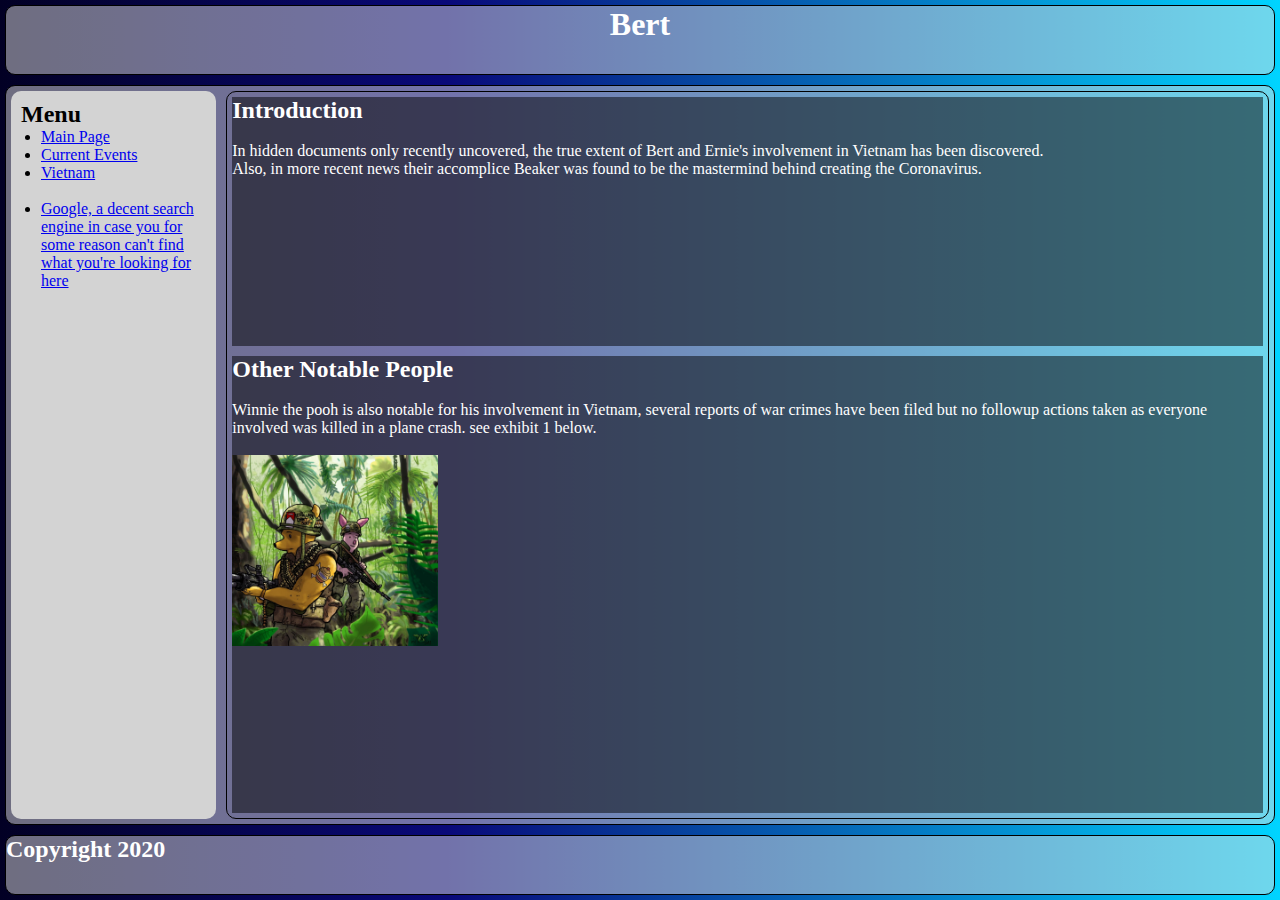
<file: index.html>
<!DOCTYPE html>
<html lang="en">
<head>
	<meta charset="UTF-8">
	<meta name="viewport" content="width=device-width, initial-scale=1.0">
	<title>Bert</title>
	<link rel="stylesheet" href="css/main.css" />
	<link href="https://fonts.googleapis.com/css?family=Roboto+Mono&display=swap" rel="stylesheet"> 
</head>
<body>
	<header>
		<h1>Bert</h1>
	</header>
	<main>
		<aside>
			<h2>Menu</h2>
			<ul>
				<li><a href="index.html">Main Page</a></li>
				<li><a href="currentEvents.html">Current Events</a></li>
				<li><a href="vietnam.html">Vietnam</a></li>
				<br>
				<li><a href="https://www.google.com/" Target="_blank">Google, a decent search engine in case you for some reason can't find what you're looking for here</a></li>
			</ul>
		</aside>
		<section id="parentSection">
				<section>
					<h2>Introduction</h2>
					<br>
					<p>
						In hidden documents only recently uncovered, the true extent of Bert and Ernie's involvement in Vietnam has been discovered.
						<br>  
						Also, in more recent news their accomplice Beaker was found to be the mastermind behind creating the Coronavirus.
					</p>
				</section>
				<article>
					<h2>Other Notable People</h2>
					<br>
					<p>
						Winnie the pooh is also notable for his involvement in Vietnam, several reports of war crimes have been filed 
						but no followup actions taken as everyone involved was killed in a plane crash.  see exhibit 1 below.
					<br>
					<br>
						<img src="img/war/pooh.jpg" alt="Pooh with m249 light machine gun" />
					</p>
				</article>
			</section>
	</main>
	<footer>
		<h2>Copyright 2020</h2>
	</footer>
</body>
</html>
</file>
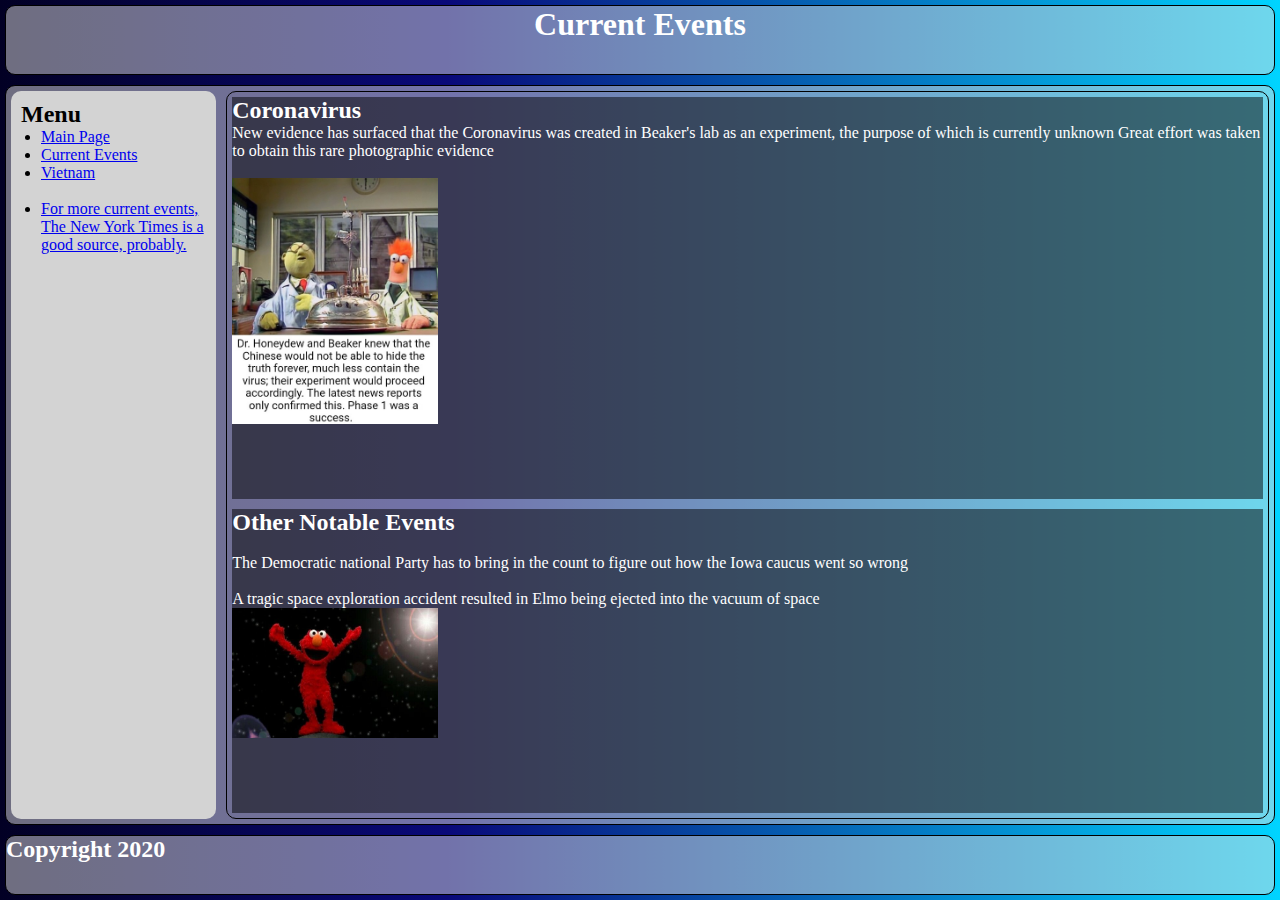
<file: currentEvents.html>
<!DOCTYPE html>
<html lang="en">
<head>
	<meta charset="UTF-8">
	<meta name="viewport" content="width=device-width, initial-scale=1.0">
	<title>Current Events</title>
	<link rel="stylesheet" href="css/main.css" />
	<link href="https://fonts.googleapis.com/css?family=Roboto+Mono&display=swap" rel="stylesheet"> 
</head>
<body>
	<header>
		<h1>Current Events</h1>
	</header>
	<main>
		<aside>
			<h2>Menu</h2>
			<ul>
				<li><a href="index.html">Main Page</a></li>
				<li><a href="currentEvents.html">Current Events</a></li>
				<li><a href="vietnam.html">Vietnam</a></li>
				<br>
				<li><a href="https://www.nytimes.com/" Target="_blank">For more current events, The New York Times is a good source, probably.</a></li>
			</ul>
		</aside>
		<section id="parentSection">
				<section>
					<h2>Coronavirus</h2>
					<p>
						New evidence has surfaced that the Coronavirus was created in Beaker's lab as an experiment, the purpose of which is currently unknown
						Great effort was taken to obtain this rare photographic evidence
						<br>
						<br>
						<img src="img/beakerLab.jpg" alt="Beaker in his lab" />
					</p>
				</section>
				<article>
					<h2>Other Notable Events</h2>
					<br>
					<p>
						The Democratic national Party has to bring in the count to figure out how the Iowa caucus went so wrong
						<br>
						<br>
						A tragic space exploration accident resulted in Elmo being ejected into the vacuum of space
						<img src="img/elmo.jpg" alt="Elmo being ejected into space" />
					</p>
				</article>
			</section>
	</main>
	<footer>
		<h2>Copyright 2020</h2>
	</footer>
</body>
</html>
</file>
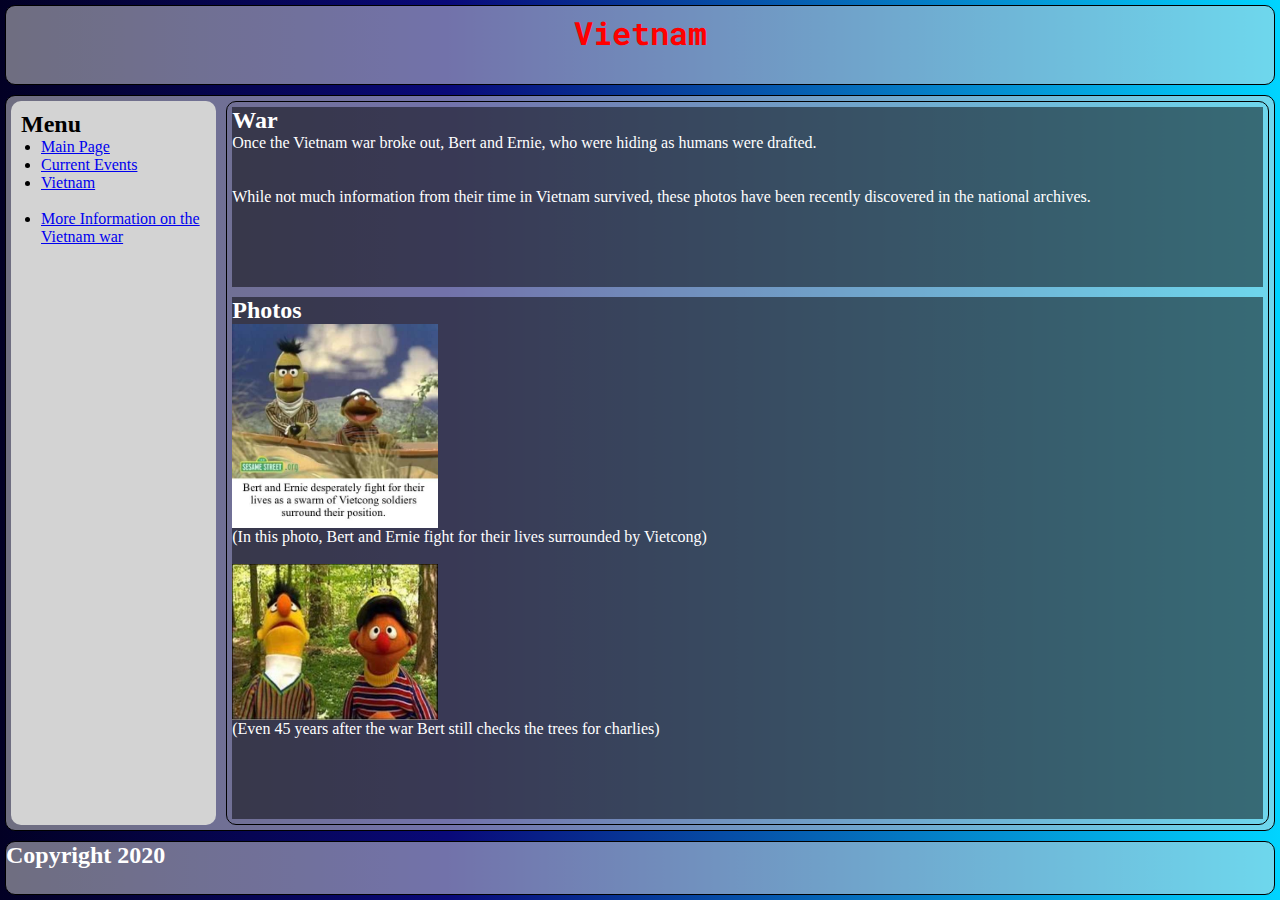
<file: vietnam.html>
<!DOCTYPE html>
<html lang="en">
<head>
	<meta charset="UTF-8">
	<meta name="viewport" content="width=device-width, initial-scale=1.0">
	<title>Vietnam</title>
	<link rel="stylesheet" href="css/main.css" />
	<link href="https://fonts.googleapis.com/css?family=Roboto+Mono&display=swap" rel="stylesheet"> 
</head>
<body>
	<header>
		<section id="vietnamHeader">
		<h1>Vietnam</h1>
		</section>
	</header>
	<main>
		<aside>
			<h2>Menu</h2>
			<ul>
				<li><a href="index.html">Main Page</a></li>
				<li><a href="currentEvents.html">Current Events</a></li>
				<li><a href="vietnam.html">Vietnam</a></li>
				<br>
				<li><a href="https://en.wikipedia.org/wiki/Vietnam_War" Target="_blank">More Information on the Vietnam war</a></li>
			</ul>
		</aside>
		<section id="parentSection">
				<section>
					<h2>War</h2>
					<p>
						Once the Vietnam war broke out, Bert and Ernie, who were hiding as humans were drafted.
					</p>
					<br>
					<br>
					<p>
						While not much information from their time in Vietnam survived, these photos have been recently discovered in the national archives.
					</p>
				</section>
				<article>
					<h2>Photos</h2>
					<p>
						<img src="img/war/vietcong.jpg" alt="Bert and Ernie fight for their lives" />
						(In this photo, Bert and Ernie fight for their lives surrounded by Vietcong)
					</p>
					<br>
					<p>
						<img src="img/war/ptsd.jpg" alt="Bert suffers from PTSD" />
						(Even 45 years after the war Bert still checks the trees for charlies)
					</p>
					</article>
				</article>
			</section>
	</main>
	<footer>
		<h2>Copyright 2020</h2>
	</footer>
</body>
</html>
</file>
<file: css/main.css>
* {
	padding:0;
	margin: 0;
	box-sizing: border-box;
}

html, body {
	width: 100%;
	height: 100%;
	background: rgb(2,0,36);
	background: linear-gradient(90deg, rgba(2,0,36,1) 0%, rgba(9,9,121,1) 35%, rgba(0,212,255,1) 100%);
}

body {
	display: flex;
	flex-direction: column;
/*	justify-content: center;
	align-items: center;*/
}

header {
	text-align: center;
}

#vietnamHeader {
	color: red;
	text-align: center;
	font-family: 'Roboto Mono', monospace;
}

header, main, aside, section, article, footer {
	margin: 5px;
}

header, main, footer {
	width: calc(100% - 10px);
	border: 1px solid #000;
	background-color: rgba(220,220,220,0.5);
	border-radius: 10px;
/*	background-color: whitesmoke;*/
	color: white;
}

aside {
	color: black;
}

header, footer {
	flex-grow: 10;
}

main {
	display: flex;
	flex-direction: column;
	justify-content: center;
	align-items: center;
	flex-grow: 10;
}

aside {
	width: calc(100% - 10px);
	background-color: lightgray;
	padding: 10px;
	border-radius: 10px;
	flex-grow: 1;
}

#parentSection {
	width: calc(100% - 10px);
/*	background-color: lightgray;*/
	display: flex;
	flex-direction: column;
	justify-content: center;
	align-items: center;
	flex-grow: 1;
	border-radius: 10px;
	border: 1px double #000;
	
}

#parentSection {
	width: calc(100% - 10px);
/*	background-color: lightgray;*/
	display: flex;
	flex-direction: column;
	justify-content: center;
	align-items: center;
	flex-grow: 1;
	border-radius: 10px;
	border: 1px double #000;
	
}

#parentSection section, #parentSection article {
	width: calc(100% - 10px);
	flex-grow: 10;
	/*background-color: dodgerblue;*/
	background-color: rgba(0, 0, 0, .50);
}

#parentSection section img {
	display: block;
	width: 20%;
/*	margin: auto;*/
}

#parentSection article img {
	display: block;
	width: 20%;
	/*margin: auto;*/
}

ul {
	padding-left: 20px;;
}

@media screen and (min-width: 768px) {
	header, footer {
		height: calc (10% - 10px);
}
	main {
		height: calc(80% - 10px);
		flex-direction: row;
		justify-content: space-evenly;
}
	aside {
		width: calc(20% - 10px);
		height: calc(100% - 10px);
}
	#parentSection {
		width: calc (80% - 10px);
		height: calc(100% - 10px);
}
}
</file>
